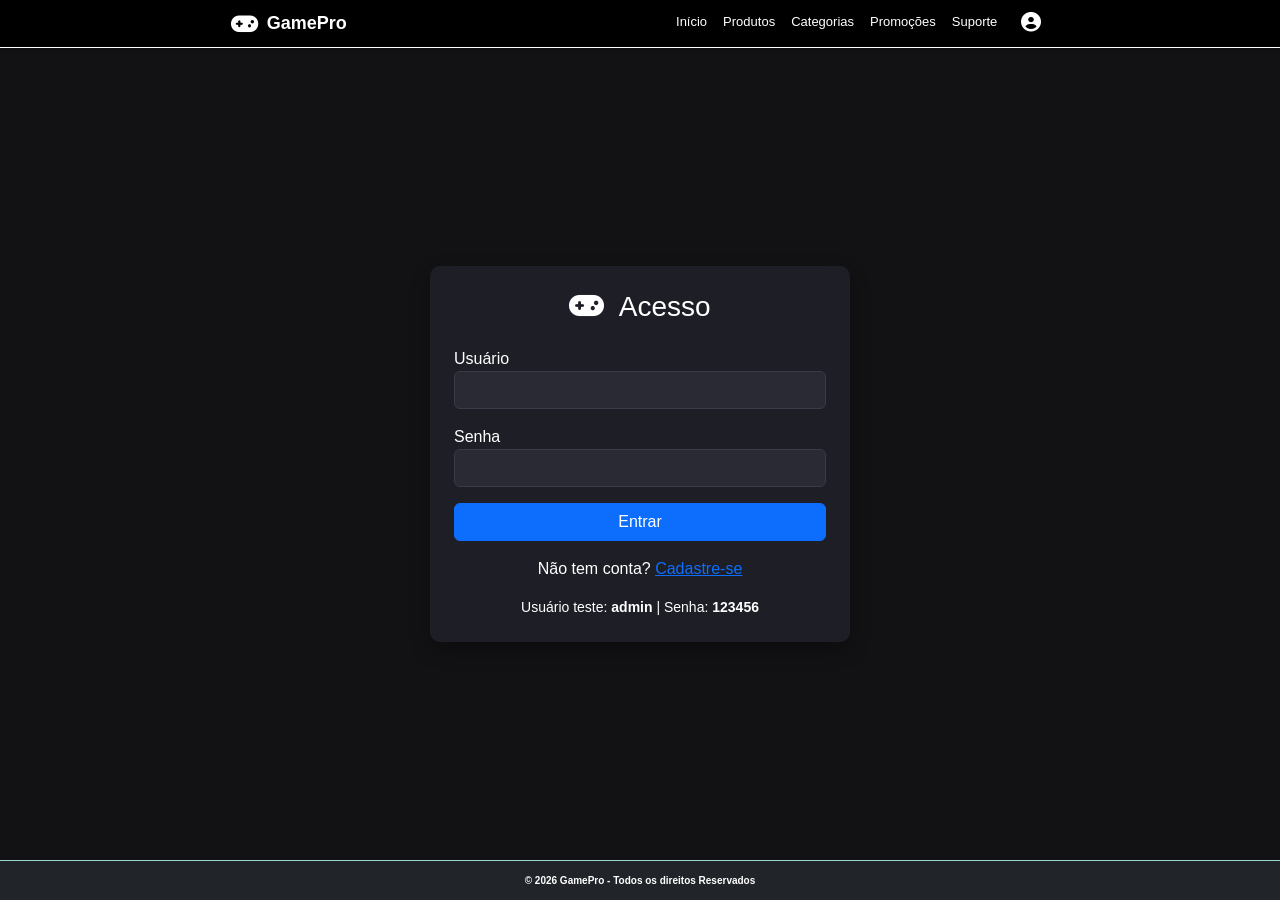
<file: index.html>
<!DOCTYPE html>
<html lang="pt-BR">
<head>
    <meta charset="UTF-8">
    <meta name="viewport" content="width=device-width, initial-scale=1.0">
    <title>Site de Jogos - SENAI</title>
    <link href="https://cdn.jsdelivr.net/npm/bootstrap@5.3.0/dist/css/bootstrap.min.css" rel="stylesheet">
    <link rel="stylesheet" href="https://cdnjs.cloudflare.com/ajax/libs/font-awesome/6.4.0/css/all.min.css">
    <link rel="stylesheet" href="style.css">
</head>
<body>

<!-- CABEÇALHO -->
<header class="cabecalho">
    <div class="container">
        <div class="row align-items-center justify-content-between">
            <div class="col-auto">
                <a href="#" class="logo">
                    <i class="fas fa-gamepad"></i>
                    <span>GamePro</span>
                </a>
            </div>

            <!-- BOTÃO MENU HAMBÚRGUER (só aparece em telas pequenas) -->
            <div class="col-auto d-md-none">
                <button class="btn btn-dark border-0 p-2" type="button" data-bs-toggle="offcanvas" data-bs-target="#menuLateral" aria-controls="menuLateral">
                    <i class="fas fa-bars fs-5"></i>
                </button>
            </div>

            <!-- MENU NORMAL (só aparece em telas grandes) -->
            <div class="col-auto d-none d-md-flex menu-navegacao">
                <a href="#">Início</a>
                <a href="#">Produtos</a>
                <a href="#">Categorias</a>
                <a href="#">Promoções</a>
                <a href="#">Suporte</a>
            </div>

            <div class="col-auto">
                <div class="barra-pesquisa">
                    <input type="text" placeholder="Pesquisar...">
                    <i class="fas fa-search text-dark" style="font-size:12px;"></i>
                </div>
            </div>

            <!-- ÍCONES ALINHADOS -->
            <div class="col-auto d-flex align-items-center gap-3 icones-acoes">
                <a href="#" class="position-relative">
                    <i class="fas fa-shopping-cart fs-5 text-white"></i>
                    <span class="badge-carrinho position-absolute top-0 start-100 translate-middle bg-danger text-white rounded-pill" style="font-size: 0.7rem; padding: 2px 6px;">3</span>
                </a>
                <div id="areaUsuario"></div>
            </div>
        </div>
    </div>
</header>

<!-- MENU LATERAL HAMBÚRGUER -->
<div class="offcanvas offcanvas-start bg-dark text-white" tabindex="-1" id="menuLateral" aria-labelledby="menuLateralTitulo">
    <div class="offcanvas-header border-bottom border-secondary">
        <h5 class="offcanvas-title" id="menuLateralTitulo">
            <i class="fas fa-gamepad me-2"></i> GamePro
        </h5>
        <button type="button" class="btn-close btn-close-white" data-bs-dismiss="offcanvas" aria-label="Fechar"></button>
    </div>
    <div class="offcanvas-body p-0">
        <nav class="d-flex flex-column">
            <a href="#" class="p-3 border-bottom border-secondary text-white text-decoration-none">
                <i class="fas fa-home me-2"></i> Início
            </a>
            <a href="#" class="p-3 border-bottom border-secondary text-white text-decoration-none">
                <i class="fas fa-shopping-bag me-2"></i> Produtos
            </a>
            <a href="#" class="p-3 border-bottom border-secondary text-white text-decoration-none">
                <i class="fas fa-th-large me-2"></i> Categorias
            </a>
            <a href="#" class="p-3 border-bottom border-secondary text-white text-decoration-none">
                <i class="fas fa-tags me-2"></i> Promoções
            </a>
            <a href="#" class="p-3 border-bottom border-secondary text-white text-decoration-none">
                <i class="fas fa-headset me-2"></i> Suporte
            </a>
        </nav>
    </div>
</div>

<!-- BANNER -->
<section class="banner-principal">
    <div class="container-fluid">
        <div id="bannerCarrossel" class="carousel slide" data-bs-ride="carousel" data-bs-interval="4000">
            <div class="carousel-inner">
                <div class="carousel-item active">
                    <div class="container flex flex-column texto-banner">
                        <h1>OFERTAS ESPECIAIS EM ACESSÓRIOS GAMER</h1>
                        <span>Os melhores headsets, teclados, mouses e equipamentos com até<br> 40% de desconto e entrega rápida para todo o Brasil</span>
                    </div>
                    <img src="img/banner-1.png" alt="Banner Promoção 1">
                </div>
                <div class="carousel-item">
                    <div class="container flex flex-column texto-banner">
                        <h1>OFERTAS ESPECIAIS EM ACESSÓRIOS GAMER</h1>
                        <span>Os melhores headsets, teclados, mouses e equipamentos com até<br> 40% de desconto e entrega rápida para todo o Brasil</span>
                    </div>
                    <img src="img/banner-1.png" alt="Banner Promoção 2">
                </div>
                <div class="carousel-item">
                    <div class="container flex flex-column texto-banner">
                        <h1>OFERTAS ESPECIAIS EM ACESSÓRIOS GAMER</h1>
                        <span>Os melhores headsets, teclados, mouses e equipamentos com até<br> 40% de desconto e entrega rápida para todo o Brasil</span>
                    </div>
                    <img src="img/banner-1.png" alt="Banner Promoção 3">
                </div>
            </div>
            <button class="carousel-control-prev" type="button" data-bs-target="#bannerCarrossel" data-bs-slide="prev">
                <span class="carousel-control-prev-icon" aria-hidden="true"></span>
                <span class="visually-hidden">Anterior</span>
            </button>
            <button class="carousel-control-next" type="button" data-bs-target="#bannerCarrossel" data-bs-slide="next">
                <span class="carousel-control-next-icon" aria-hidden="true"></span>
                <span class="visually-hidden">Próximo</span>
            </button>
        </div>
    </div>
</section>

<!-- CATEGORIAS -->
<section class="secao-categorias">
    <div class="container">
        <div class="row g-3">
            <div class="col-6 col-md-3">
                <div class="card-categoria">
                    <i class="fas fa-headphones-alt"></i>
                    <span>Áudio Gamer</span>
                </div>
            </div>
            <div class="col-6 col-md-3">
                <div class="card-categoria">
                    <i class="fas fa-keyboard"></i>
                    <span>Periféricos</span>
                </div>
            </div>
            <div class="col-6 col-md-3">
                <div class="card-categoria">
                    <i class="fas fa-desktop"></i>
                    <span>Computadores</span>
                </div>
            </div>
            <div class="col-6 col-md-3">
                <div class="card-categoria">
                    <i class="fas fa-gamepad"></i>
                    <span>Consoles e Jogos</span>
                </div>
            </div>
        </div>
    </div>
</section>

<!-- PRODUTOS -->
<section class="secao-produtos">
    <div class="container">
        <h4 class="titulo-secao">Produtos em Promoção</h4>
        <div class="row g-3">
            <div class="col-6 col-md-3">
                <div class="card-produto">
                    <img src="img/produto.jpg" alt="Produto" class="img-produto">
                    <h5 class="produto-nome">Headset Gamer 7.1</h5>
                    <div class="produto-preco">R$ 299,90</div>
                    <span>10x de R$ 29,99 sem juros</span>
                    <button class="btn-comprar">Comprar</button>
                </div>
            </div>
            <div class="col-6 col-md-3">
                <div class="card-produto">
                    <img src="img/produto.jpg" alt="Produto" class="img-produto">
                    <h5 class="produto-nome">Teclado Mecânico</h5>
                    <div class="produto-preco">R$ 189,90</div>
                    <span>10x de R$ 29,99 sem juros</span>
                    <button class="btn-comprar">Comprar</button>
                </div>
            </div>
            <div class="col-6 col-md-3">
                <div class="card-produto">
                    <img src="img/produto.jpg" alt="Produto" class="img-produto">
                    <h5 class="produto-nome">Mouse Gamer 16000</h5>
                    <div class="produto-preco">R$ 129,90</div>
                    <span>10x de R$ 29,99 sem juros</span>
                    <button class="btn-comprar">Comprar</button>
                </div>
            </div>
            <div class="col-6 col-md-3">
                <div class="card-produto">
                    <img src="img/produto.jpg" alt="Produto" class="img-produto">
                    <h5 class="produto-nome">Controle Sem Fio</h5>
                    <div class="produto-preco">R$ 249,90</div>
                    <span>10x de R$ 29,99 sem juros</span>
                    <button class="btn-comprar">Comprar</button>
                </div>
            </div>
        </div>
    </div>
</section>
<!-- PRODUTOS -->
<section class="secao-produtos">
    <div class="container">
        <h4 class="titulo-secao">Produtos em Destaque</h4>
        <div class="row g-3">
            <div class="col-6 col-md-3">
                <div class="card-produto">
                    <img src="img/produto.jpg" alt="Produto" class="img-produto">
                    <h5 class="produto-nome">Headset Gamer 7.1</h5>
                    <div class="produto-preco">R$ 299,90</div>
                    <span>10x de R$ 29,99 sem juros</span>
                    <button class="btn-comprar">Comprar</button>
                </div>
            </div>
            <div class="col-6 col-md-3">
                <div class="card-produto">
                    <img src="img/produto.jpg" alt="Produto" class="img-produto">
                    <h5 class="produto-nome">Teclado Mecânico</h5>
                    <div class="produto-preco">R$ 189,90</div>
                    <span>10x de R$ 29,99 sem juros</span>
                    <button class="btn-comprar">Comprar</button>
                </div>
            </div>
            <div class="col-6 col-md-3">
                <div class="card-produto">
                    <img src="img/produto.jpg" alt="Produto" class="img-produto">
                    <h5 class="produto-nome">Mouse Gamer 16000</h5>
                    <div class="produto-preco">R$ 129,90</div>
                    <span>10x de R$ 29,99 sem juros</span>
                    <button class="btn-comprar">Comprar</button>
                </div>
            </div>
            <div class="col-6 col-md-3">
                <div class="card-produto">
                    <img src="img/produto.jpg" alt="Produto" class="img-produto">
                    <h5 class="produto-nome">Controle Sem Fio</h5>
                    <div class="produto-preco">R$ 249,90</div>
                    <span>10x de R$ 29,99 sem juros</span>
                    <button class="btn-comprar">Comprar</button>
                </div>
            </div>
        </div>
    </div>
</section>
<!-- SEGURANÇA -->
<section class="secao-seguranca">
    <div class="container">
        <div class="row">
            <div class="col-6 col-md-3">
                <div class="card-seguranca">
                    <div><i class="fas fa-shield-alt"></i><span>Garantia 12 meses</span></div>
                    <div><i class="fas fa-lock"></i><span>Compra Segura</span></div>
                </div>
            </div>
            <div class="col-6 col-md-3">
                <div class="card-seguranca">
                    <div><i class="fas fa-truck"></i><span>Entrega Rápida</span></div>
                    <div><i class="fas fa-check-circle"></i><span>Produto Original</span></div>
                </div>
            </div>
            <div class="col-6 col-md-3">
                <div class="card-seguranca">
                    <div><i class="far fa-credit-card"></i><span>Parcelamento</span></div>
                    <div><i class="fas fa-leaf"></i><span>Qualidade Premium</span></div>
                </div>
            </div>
            <div class="col-6 col-md-3">
                <div class="card-seguranca">
                    <div><i class="fas fa-redo"></i><span>Troca Fácil</span></div>
                    <div><i class="fas fa-certificate"></i><span>Autorizado</span></div>
                </div>
            </div>
        </div>
    </div>
</section>

<section class="secao-informacoes">
    <div class="container">
        <div class="row">
            <div class="col-md-6 info-coluna">
                <div class="logo-senai-area"> 
                    <img src="img/senai-165.png" alt="LOGO SENAI" class="d-block justify-content-center">
                </div>
                <h5>Informações de Contato</h5>
                <p><i class="fas fa-map-marker-alt"></i> Brasília, DF - Brasil, CEP 70000-000</p>
                <p><i class="fas fa-phone"></i> (61) 3333-4444 | (61) 99999-8888</p>
                <p><i class="fas fa-envelope"></i> contato@gamepro.com.br</p>
                <p><i class="fas fa-id-card"></i> CNPJ: 00.123.456/0001-78</p>
                <p><i class="fas fa-clock"></i>Atendimento: Seg-Sex: 8h às 18h | Sáb: 9h às 13h</p>
                <div class="icones-pagamento">
                    <i class="fab fa-cc-visa" title="Visa"></i>
                    <i class="fab fa-cc-mastercard" title="Mastercard"></i>
                    <i class="fab fa-cc-paypal" title="PayPal"></i>
                    <i class="fas fa-barcode" title="Boleto"></i>
                    <i class="fas fa-qrcode" title="Pix"></i>
                </div>
            </div>
            <div class="col-md-6 info-coluna">
                <div class="redes-sociais">
                    <a href="#" title="Facebook"><i class="fab fa-facebook-f"></i></a>
                    <a href="#" title="Instagram"><i class="fab fa-instagram"></i></a>
                    <a href="#" title="YouTube"><i class="fab fa-youtube"></i></a>
                    <a href="#" title="Twitter"><i class="fab fa-twitter"></i></a>
                </div>
                <div class="links-uteis pt-2"> 
                    <h5>Links Úteis</h5>
                    <a href="#"><i class="fas fa-info-circle"></i> Sobre Nós</a>
                    <a href="#"><i class="fas fa-truck"></i> Política de Entrega</a>
                    <a href="#"><i class="fas fa-undo-alt"></i> Garantia e Devolução</a>
                    <a href="#"><i class="fas fa-headset"></i> Fale Conosco</a>
                </div>
            </div>
        </div>
    </div>
</section>

<footer class="rodape">
    <div class="container">
        <p>© 2026 GamePro - Todos os direitos Reservados | Loja especializada em acessórios gamer</p>
    </div>
</footer>

<!-- SCRIPTS -->
<script src="https://code.jquery.com/jquery-3.7.1.min.js"></script>
<script src="https://cdn.jsdelivr.net/npm/bootstrap@5.3.0/dist/js/bootstrap.bundle.min.js"></script>

<script>
$(document).ready(function() {
    // Proteção de acesso
    const sessao = sessionStorage.getItem('logado');
    if (!sessao) {
        window.location.href = 'login.html';
        return;
    }

    const usuario = JSON.parse(sessao);

    // Mensagem após cadastro
    const params = new URLSearchParams(window.location.search);
    if (params.get('cadastro') === 'ok') {
        $('body').prepend(`<div class="alert alert-success text-center m-0 py-2"> Cadastro realizado com sucesso! Bem-vindo(a), ${usuario.nome}!</div>`);
    }

    // Área do usuário
    $('#areaUsuario').html(`
        <div class="dropdown">
            <a href="#" 
               class="text-white fw-medium d-flex align-items-center gap-2 px-2 py-1 rounded" 
               role="button" 
               data-bs-toggle="dropdown"
               style="font-size: 1rem; text-decoration: none; white-space: nowrap;">
                <i class="fas fa-user-circle fs-5"></i>
                <span>Olá, ${usuario.nome}</span>
            </a>
            <ul class="dropdown-menu dropdown-menu-end shadow border-0 mt-2" style="min-width: 190px;">
                <li>
                    <button class="dropdown-item text-primary d-flex align-items-center gap-2" id="btnSair" style="padding: 0.6rem 1rem; font-weight: 500;">
                        <i class="fas fa-sign-out-alt"></i>
                        <span>Sair da conta</span>
                    </button>
                </li>
            </ul>
        </div>
    `);

    // Ação sair
    $(document).on('click', '#btnSair', function(e) {
        e.preventDefault();
        sessionStorage.removeItem('logado');
        window.location.href = 'login.html';
    });
});
</script>

</body>
</html>
</file>
<file: style.css>
/* CORES */
:root {
    --verde-principal: #2a9d902f;
    --vermelho: #F15A59;
    --azul: #2563EB;
    --preto: #000000;
    --branco: #FFFFFF;
    --cinza-claro: #F8F9FA;
}

* {
    margin: 0;
    padding: 0;
    box-sizing: border-box;
}

body {
    background-color: var(--branco);
    font-family: "Roboto", sans-serif;
    font-size: 16px;
}

/* CABEÇALHO */
.cabecalho {
    background-color: var(--preto);
    color: var(--branco);
    padding: 10px 0;
    border-bottom: 1px solid #fff;
    position: fixed;       /* Fixa a posição */
    top: 0;                /* Gruda no topo da tela */
    left: 0;               /* Gruda na borda esquerda */
    width: 100%;           /* Ocupa toda a largura */
    z-index: 9999;         /* Fica acima de todos os outros elementos */
    box-shadow: 0 2px 5px rgba(0,0,0,0.2); /* Sombra suave para destacar */
}

.logo {
    color: var(--branco);
    font-size: 18px;
    font-weight: bold;
    text-decoration: none;
    display: flex;
    align-items: center;
    gap: 8px;
}

.logo i {
    font-size: 22px;
    color: var(--branco);
}

.menu-navegacao a {
    color: var(--branco);
    text-decoration: none;
    margin: 0 8px;
    font-size: 13px;
}

.menu-navegacao a:hover {
    color: var(--azul);
    text-decoration: underline;
}

.barra-pesquisa {
    background-color: var(--branco);
    border-radius: 2px;
    padding: 4px 8px;
    display: flex;
    align-items: center;
    width: 160px;
}

.barra-pesquisa input {
    border: none;
    outline: none;
    width: 100%;
    font-size: 12px;
}

.icones-acoes a {
    color: var(--branco);
    text-decoration: none;
    position: relative;
    cursor: pointer;
    margin-left: 12px;
    font-size: 12px;
}

.badge-carrinho {
    position: absolute;
    top: -6px;
    right: -8px;
    background-color: var(--vermelho);
    color: var(--branco);
    font-size: 9px;
    border-radius: 50%;
    width: 14px;
    height: 14px;
    display: flex;
    align-items: center;
    justify-content: center;
    
}

/* BANNER */
.banner-principal {
    position: relative;
    width: 100%;
    margin: 0;
    padding: 0;
    
}


.carousel-item img {
    width: 100%;
    max-height: 500px;
    object-fit: cover;
    margin: 0;
    padding: 0;
    display: block;
}

.texto-banner {
    position: absolute;
    top: 0;
    width: 100%;
    height: 100%;
    color: white;
    z-index: 2;  
}

.texto-banner h1 {
    position: relative;
    top: 140px;
    font-size: 1.8rem;
    text-shadow: 0px 0px 10px #000, 0px 0px 20px #000;
    padding-left: 130px;
    text-align: center;
    margin-bottom: 0;
    background: #00000009;
    display: none;
}

.texto-banner span {
    display: block;
    position: relative;
    top: 145px;
    font-size: 1.1rem;
    text-shadow: 0px 0px 10px #000, 0px 0px 20px #000;
    margin-left: 100px;
    margin-top: 0;
    text-align: center;
    background: #00000009;
    display: none;
}

/* CATEGORIAS */
.secao-categorias {
    padding: 20px 0;
    background: var(--verde-principal);

}

.card-categoria {
    background-color: var(--preto);
    color: white;
    text-align: center;
    padding: 15px 8px;
    border-radius: 4px;
    height: 110px;
    display: flex;
    flex-direction: column;
    align-items: center;
    justify-content: center;
    gap: 8px;
    transition: all 0.3s ease; /* Tempo de 0,3 segundos para mudar */
    cursor: pointer; /* Muda o ponteiro para "mãozinha" */
}

.card-categoria i {
    font-size: 24px;
    color: var(--branco);
    transition: color 0.3s ease;
}

.card-categoria:hover {
    transform: translateY(-6px) scale(1.05); /* Sobe 6px e aumenta 5% */
    background-color: #0864E3; /* Muda o fundo para azul */
    box-shadow: 0 6px 12px rgba(0, 0, 0, 0.25); /* Adiciona sombra */
    border: none;
}

.card-categoria:hover i,
.card-categoria:hover span {
    color: var(--preto);
}

/* PRODUTOS */
.secao-produtos {
    padding: 30px 0;
}

.titulo-secao {
    font-size: 20px;
    font-weight: bold;
    margin-bottom: 20px;
    color: var(--preto);
}

.card-produto {
    border: 1px solid #eee;
    border-radius: 6px;
    padding: 12px;
    text-align: center;
    height: 100%;
}

.card-produto:hover{
     transform: translateY(-6px) scale(1.05);
     cursor: pointer;
     border: 1px solid #fff;
     background: #00000013;
}

.img-produto {
    width: 100%;
    height: 150px;
    object-fit: cover;
    margin-bottom: 10px;
}

.produto-nome {
    font-size: 14px;
    font-weight: 500;
    margin-bottom: 8px;
}

.produto-preco {
    font-size: 16px;
    font-weight: bold;
    color: var(--vermelho);
    margin-bottom: 0px;
}

.card-produto span{
    font-size: 13px;
    color: #2A9D8F;
    padding-top: 0;
    margin-top: 0;
    font-weight: bold;
}

.btn-comprar {
    background-color: #0864E3;
    color: white;
    border: none;
    padding: 6px 0;
    width: 100%;
    border-radius: 4px;
    font-weight: 500;
    text-transform: uppercase;
}

.btn-comprar:hover {
    background-color: #2A9D8F;
}

/* SEGURANÇA */
.secao-seguranca {
    padding: 10px 0 30px;
}

.card-seguranca {
    background-color: var(--branco);
    padding: 12px 8px;
    display: flex;
    border-radius: 2px;
    flex-direction: column;
    gap: 5px;
    font-size: 12px;
    margin-bottom: 90px;
}

.card-seguranca div {
    display: flex;
    align-items: center;
    gap: 8px;
    font-size: 14px;
    color: #333;
}

.card-seguranca i {
    font-size: 20px;
    color: #2A9D8F;
    margin-left: 30px;
}

.card-seguranca span{
    color: #2A9D8F;
    font-weight: 700;
           
}

/* ------------------------------ */
        /*  RODAPÉ - ELEMENTOS TROCADOS DE POSIÇÃO E ÍCONES NO LUGAR CERTO */
        /* ------------------------------ */
        .secao-informacoes {
            background-color: var(--verde-principal);
            
        }

        .info-coluna{
            display: flex;
            flex-direction: column;
            align-items: flex-start;
            justify-content: flex-center;
        }

        .info-coluna h5 {
            font-size: 13px;
            font-weight: bold;
            padding: 0;
            margin: 0;
        }

        div.logo-senai-area > img{
            display: block;
            margin: 50px 0 15px 0;
            padding: 0;
            width: 90px;
            
        }

        .info-coluna p, .info-coluna a {
            font-size: 11px;
            color: var(--preto);
            text-decoration: none;
            display: flex;
            gap: 4px; /* Espaço entre ícone e texto */
            margin: 4px 0;
            
            
        }

        /* Ícones nos textos de contato e links */
        .info-coluna p i{
            display: block;
            font-size: 12px;
            width: 15px;
            height: 15px;
            color: var(--azul)
            text-align: center;
            
        }

        .redes-sociais {
            display: flex;
            gap: 5px;
            color: #fff;
            margin-top: 50px;
            text-align: center;  
        }

        .redes-sociais a:hover{
            transform: translateY(-6px) scale(1.05);
        }

        .redes-sociais a {
            color: var(--branco);
            font-size: 16px;
            background-color: #000;
            width: 28px;
            height: 28px;
            display: flex;
            border-radius: 50%;
            display:inline-block;
            text-align: center;
            padding-top: 2px;
           
        }
        .redes-sociais i:hover{
           color: #1791C4;
           
        }
        .icones-pagamento {
            display: inline-block;
            position: relative;
            gap: 8px;
            font-size: 25px;
            margin-top: 29px;
            margin-bottom: 50px;
            text-align: center;
        }

        .icones-pagamento i:hover{
             transform: translateY(-6px) scale(1.05);
        }

        .links-uteis{
            display: block;
            flex-direction: column;
             
        }

        .links-uteis i{
            //display: none;
            width: 15px;
            height:15px;
        }
        .links-uteis a{
            display: block;
            color: var(--azul);
            font-size: 11px;
        }


        .links-uteis a:hover{
            text-decoration: underline;
            color: #0864E3;
        }
        .links-uteis h5{
            margin-top: 10px;
            
        }
        /* ------------------------------ */
        /* RODAPÉ FINAL */
        /* ------------------------------ */
        .rodape {
            background-color: var(--branco);
            text-align: center;
            padding: 12px 0;
            border-top: 1px solid #99D6D0;
            font-weight: bold;
        }

        .rodape p {
            font-size: 10px;
            margin: 0;
        }
    

        /* MENU LATERAL */
        .offcanvas a:hover {
            background-color: #000;
            padding-left: 1.4rem !important;
            color: var(--azul) !important;
        }

        /* RESPONSIVIDADE */
        @media (max-width: 991.98px) {
            .texto-banner h1 {
                font-size: 1.4rem;
            }
            .texto-banner span {
                font-size: 1rem;
            }
            .secao-informacoes .row {
                text-align: center;
            }
            .info-coluna p, .info-coluna a {
                justify-content: center;
            }
            .redes-sociais {
                justify-content: center;
            }
            .icones-pagamento {
                justify-content: center;
            }
        }

        @media (max-width: 797px) {
          
            .cabecalho .row {
                gap: 10px;
                padding: 5px 0;
            }
            .barra-pesquisa {
               display: none;
            }
            .texto-banner h1 {
                font-size: 1.1rem;
            }
            .texto-banner span {
                font-size: 0.9rem;
            }
            .carousel-item img {
                max-height: 250px;
            }
            .img-produto {
                height: 120px;
            }
            .info-coluna{
                justify-content: center;
                align-items: center;
                margin-bottom: 20px;
                padding: 0;
            }

            .card-produto span{
                font-size: 11px;
            }
        }

        @media (max-width: 767.97px) {
            .texto-banner h1 {
                font-size: 1rem;
            }
            .texto-banner span {
                font-size: 0.8rem;
            }
            .card-categoria {
                height: 90px;
                font-size: 13px;
            }

            .info-coluna{
                justify-content: center;
                align-items: center;
                margin-bottom: 20px;
                padding: 0;
            }
            
        }

        @media (max-width: 320px) {
            .texto-banner h1 {
                font-size: 1rem;
            }
            .texto-banner span {
                font-size: 0.8rem;
            }
            .card-categoria {
                height: 90px;
                font-size: 13px;
            }

            .info-coluna{
                justify-content: center;
                align-items: center;
                margin-bottom: 20px;
                padding: 0;
            }
            
        }
</file>
